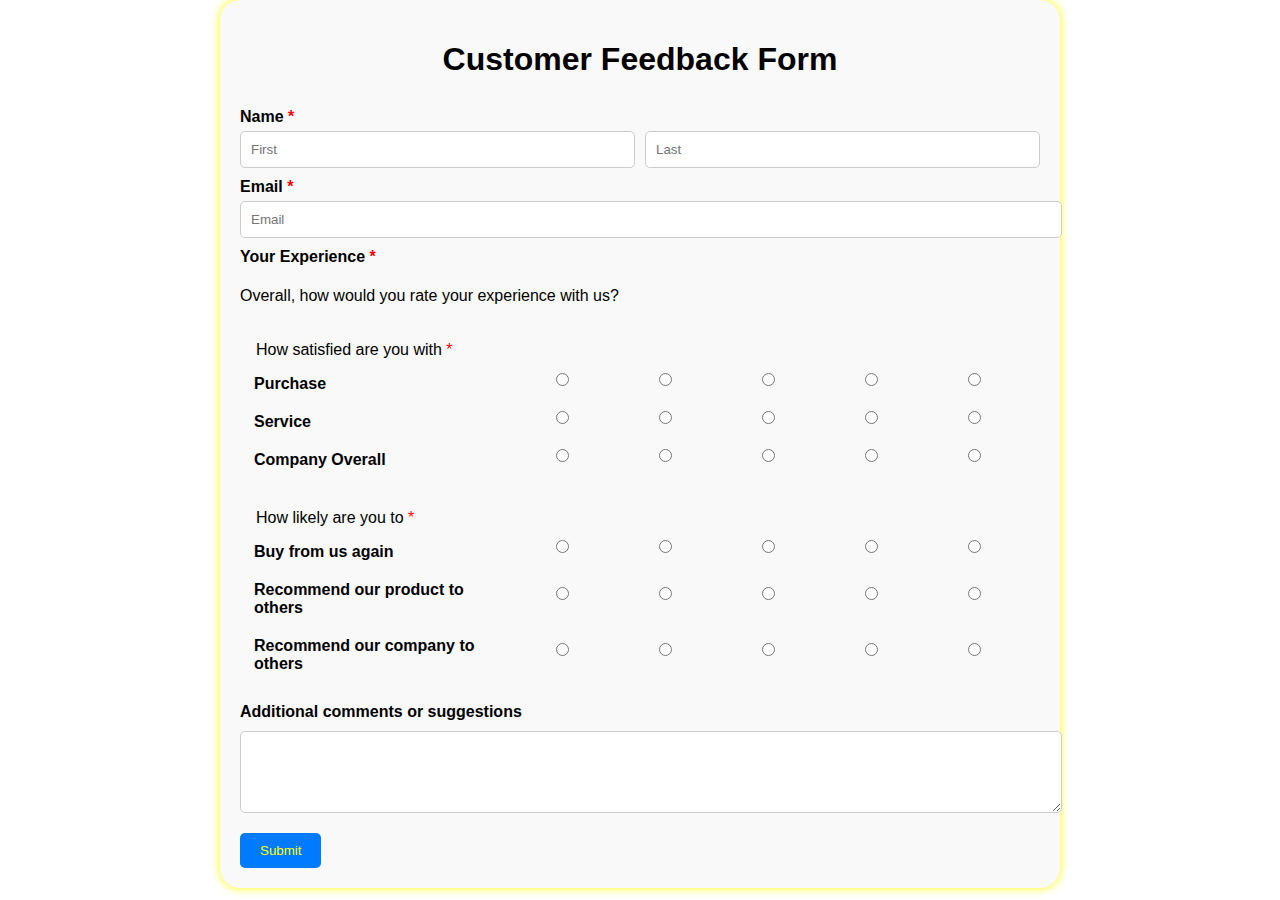
<file: index.html>
<!DOCTYPE html>
<html lang="en">
<head>
    <meta charset="UTF-8">
    <meta name="viewport" content="width=device-width, initial-scale=1.0">
    <title>Customer Feedback Form</title>

    <link rel="icon" href="./assets/logo-vk.png">

    <link rel="stylesheet" href="./CSSfile/SurveyForm.css">
</head>
<body>

    <div class="container">
        <form class="feedback-form">
            <h1>Customer Feedback Form</h1>

            <label for="name">Name <span class="required">*</span></label>
            <div class="name-fields">
                <input type="text" id="first-name" name="first-name" placeholder="First" required>
                <input type="text" id="last-name" name="last-name" placeholder="Last" required>
            </div>

            <label for="email">Email <span class="required">*</span></label>
            <input type="email" id="email" name="email" placeholder="Email" required>

            <label for="experience">Your Experience <span class="required">*</span></label>
            <div class="rating">
                
            </div>
            <p>Overall, how would you rate your experience with us?</p>

            <fieldset>
                <legend>How satisfied are you with <span class="required">*</span></legend>
                <div class="rating-group">
                    <label>Purchase</label>
                    <div>
                        <input type="radio" name="purchase" value="1" required> 
                        <input type="radio" name="purchase" value="2" required> 
                        <input type="radio" name="purchase" value="3" required> 
                        <input type="radio" name="purchase" value="4" required> 
                        <input type="radio" name="purchase" value="5" required>
                    </div>
                </div>
                <div class="rating-group">
                    <label>Service</label>
                    <div>
                        <input type="radio" name="service" value="1" required> 
                        <input type="radio" name="service" value="2" required> 
                        <input type="radio" name="service" value="3" required> 
                        <input type="radio" name="service" value="4" required> 
                        <input type="radio" name="service" value="5" required>
                    </div>
                </div>
                <div class="rating-group">
                    <label>Company Overall</label>
                    <div>
                        <input type="radio" name="company" value="1" required> 
                        <input type="radio" name="company" value="2" required> 
                        <input type="radio" name="company" value="3" required> 
                        <input type="radio" name="company" value="4" required> 
                        <input type="radio" name="company" value="5" required>
                    </div>
                </div>
            </fieldset>

            <fieldset>
                <legend>How likely are you to <span class="required">*</span></legend>
                <div class="rating-group">
                    <label>Buy from us again</label>
                    <div>
                        <input type="radio" name="buy-again" value="1" required> 
                        <input type="radio" name="buy-again" value="2" required> 
                        <input type="radio" name="buy-again" value="3" required> 
                        <input type="radio" name="buy-again" value="4" required> 
                        <input type="radio" name="buy-again" value="5" required>
                    </div>
                </div>
                <div class="rating-group">
                    <label>Recommend our product to others</label>
                    <div>
                        <input type="radio" name="recommend-product" value="1" required> 
                        <input type="radio" name="recommend-product" value="2" required> 
                        <input type="radio" name="recommend-product" value="3" required> 
                        <input type="radio" name="recommend-product" value="4" required> 
                        <input type="radio" name="recommend-product" value="5" required>
                    </div>
                </div>
                <div class="rating-group">
                    <label>Recommend our company to others</label>
                    <div>
                        <input type="radio" name="recommend-company" value="1" required> 
                        <input type="radio" name="recommend-company" value="2" required> 
                        <input type="radio" name="recommend-company" value="3" required> 
                        <input type="radio" name="recommend-company" value="4" required> 
                        <input type="radio" name="recommend-company" value="5" required>
                    </div>
                </div>
            </fieldset>

            <label for="comments">Additional comments or suggestions</label>
            <textarea id="comments" name="comments" rows="4"></textarea>

            <button type="submit" class="btn">Submit</button>
        </form>
    </div>

</body>
</html>
</file>
<file: CSSfile/SurveyForm.css>
body {
    font-family: Arial, sans-serif;
    margin: 0;
    padding: 0;
    box-sizing:border-box;
}

.container {
    width: 90%;
    margin: auto;
    padding: 20px;
    max-width: 800px;
    background-color: #f9f9f9;
    border-radius: 20px;
    box-shadow: 0 0 10px yellow;
}

.feedback-form {
    display: flex;
    flex-direction: column;
}

.feedback-form h1 {
    text-align: center;
    margin-bottom: 20px;
}

.feedback-form label {
    margin-top: 10px;
    font-weight:bolder;
}

.feedback-form .required {
    color: red;
}

.feedback-form input[type="text"],
.feedback-form input[type="email"],
.feedback-form textarea {
    width: 100%;
    padding: 10px;
    margin-top: 5px;
    border: 1px solid #ccc;
    border-radius: 5px;
}

.feedback-form .name-fields {
    display: flex;
    gap: 10px;
}

.feedback-form .name-fields input {
    flex: 1;
}

.feedback-form .rating {
    margin-top: 5px;
    font-size: 24px;
    color: #FFD700;
}

.feedback-form fieldset {
    margin-top: 20px;
    border: none;
}

.feedback-form .rating-group {
    display: flex;
    justify-content: space-between;
    align-items: center;
    margin-bottom: 10px;
}

.feedback-form .rating-group label {
    flex: 1;
}

.feedback-form .rating-group div {
    flex: 2;
    display: flex;
    justify-content: space-around;
}

.feedback-form input[type="radio"] {
    margin: 0 10px;
}

.feedback-form textarea {
    margin-top: 10px;
    border: 1px solid #ccc;
    border-radius: 5px;
    resize: vertical;
}

.feedback-form .btn {
    margin-top: 20px;
    padding: 10px 20px;
    border: none;
    border-radius: 5px;
    cursor: pointer;
    background-color: #007bff;
    color: yellow;
    text-decoration: none;
    align-self: flex-start;
}

.feedback-form .btn:hover {
    background-color: #0056b3;
}
</file>
